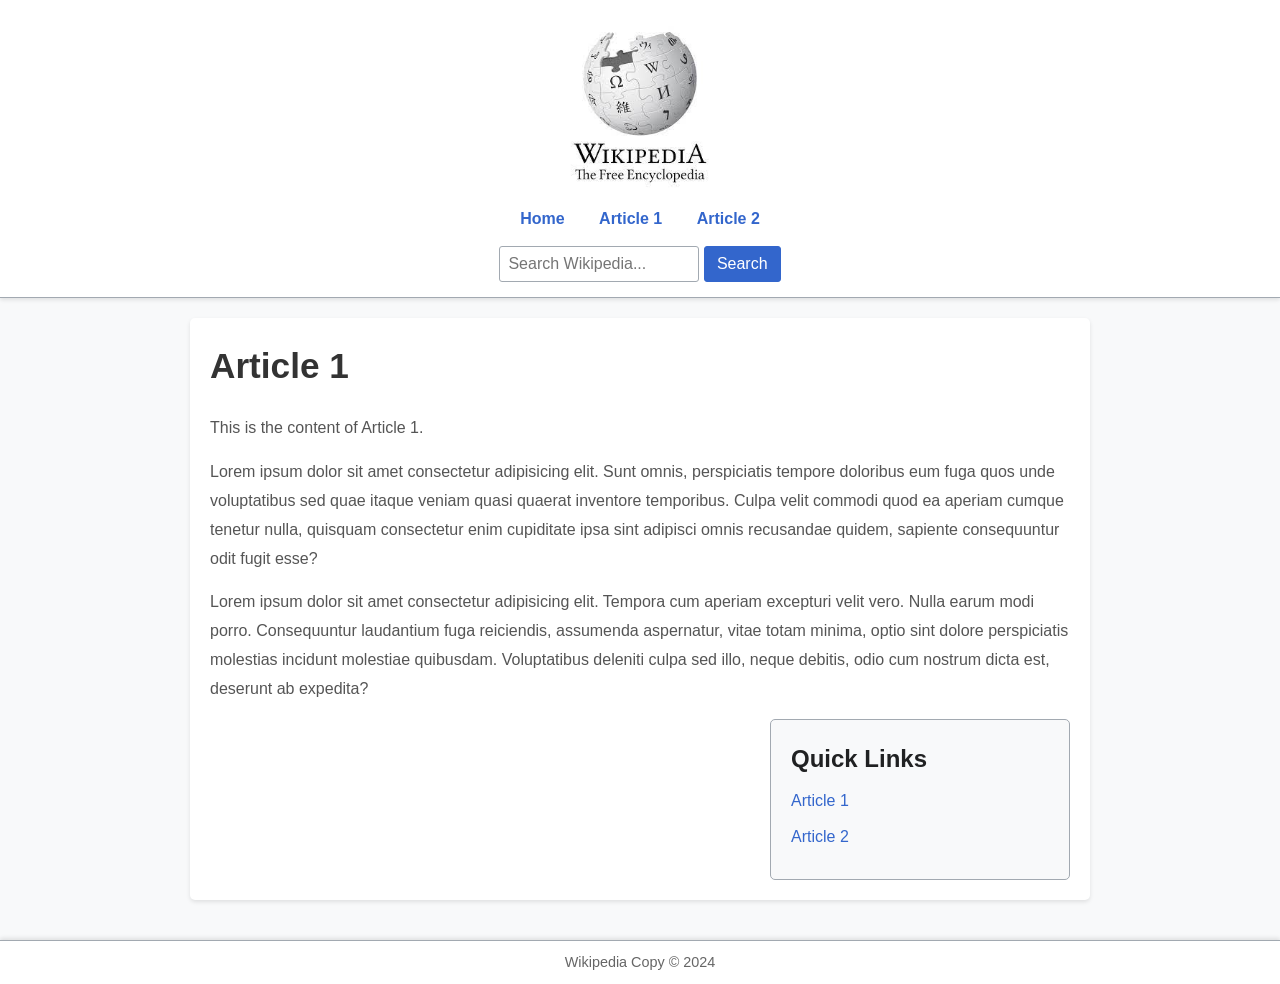
<file: article1.html>
<!DOCTYPE html>
<html lang="en">
  <head>
    <meta charset="UTF-8" />
    <meta name="viewport" content="width=device-width, initial-scale=1.0" />
    <title>Article 1 - Wikipedia Copy</title>
    <link rel="stylesheet" href="style.css" />
  </head>
  <body>
    <header>
      <img src="logo.jpeg" alt="Wikipedia Logo" id="logo" />
      <nav>
        <ul>
          <li><a href="index.html">Home</a></li>
          <li><a href="article1.html">Article 1</a></li>
          <li><a href="article2.html">Article 2</a></li>
        </ul>
      </nav>
      <div class="search-bar">
        <input type="text" placeholder="Search Wikipedia..." />
        <button type="button">Search</button>
      </div>
    </header>
    <main class="clearfix">
      <section class="content">
        <h1>Article 1</h1>
        <p>This is the content of Article 1.</p>
        <p>
          Lorem ipsum dolor sit amet consectetur adipisicing elit. Sunt omnis,
          perspiciatis tempore doloribus eum fuga quos unde voluptatibus sed
          quae itaque veniam quasi quaerat inventore temporibus. Culpa velit
          commodi quod ea aperiam cumque tenetur nulla, quisquam consectetur
          enim cupiditate ipsa sint adipisci omnis recusandae quidem, sapiente
          consequuntur odit fugit esse?
        </p>
        <p>
          Lorem ipsum dolor sit amet consectetur adipisicing elit. Tempora cum
          aperiam excepturi velit vero. Nulla earum modi porro. Consequuntur
          laudantium fuga reiciendis, assumenda aspernatur, vitae totam minima,
          optio sint dolore perspiciatis molestias incidunt molestiae quibusdam.
          Voluptatibus deleniti culpa sed illo, neque debitis, odio cum nostrum
          dicta est, deserunt ab expedita?
        </p>
      </section>
      <aside class="sidebar">
        <h2>Quick Links</h2>
        <ul>
          <li><a href="article1.html">Article 1</a></li>
          <li><a href="article2.html">Article 2</a></li>
        </ul>
      </aside>
    </main>
    <footer>
      <p>Wikipedia Copy © 2024</p>
    </footer>
  </body>
</html>
</file>
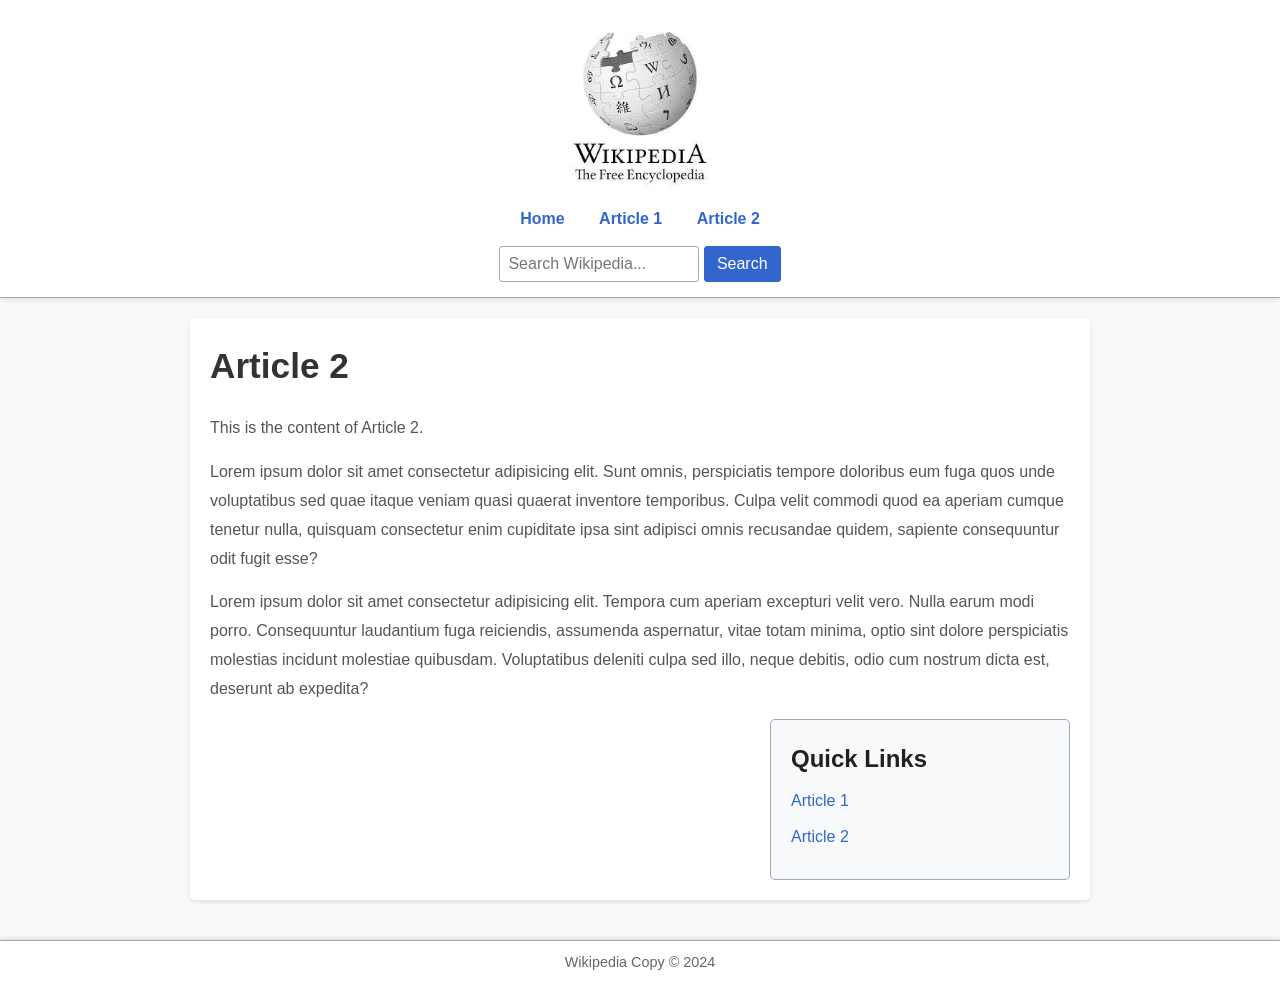
<file: article2.html>
<!DOCTYPE html>
<html lang="en">
  <head>
    <meta charset="UTF-8" />
    <meta name="viewport" content="width=device-width, initial-scale=1.0" />
    <title>Article 2 - Wikipedia Copy</title>
    <link rel="stylesheet" href="style.css" />
  </head>
  <body>
    <header>
      <img src="logo.jpeg" alt="Wikipedia Logo" id="logo" />
      <nav>
        <ul>
          <li><a href="index.html">Home</a></li>
          <li><a href="article1.html">Article 1</a></li>
          <li><a href="article2.html">Article 2</a></li>
        </ul>
      </nav>
      <div class="search-bar">
        <input type="text" placeholder="Search Wikipedia..." />
        <button type="button">Search</button>
      </div>
    </header>
    <main class="clearfix">
      <section class="content">
        <h1>Article 2</h1>
        <p>This is the content of Article 2.</p>
        <p>
          Lorem ipsum dolor sit amet consectetur adipisicing elit. Sunt omnis,
          perspiciatis tempore doloribus eum fuga quos unde voluptatibus sed
          quae itaque veniam quasi quaerat inventore temporibus. Culpa velit
          commodi quod ea aperiam cumque tenetur nulla, quisquam consectetur
          enim cupiditate ipsa sint adipisci omnis recusandae quidem, sapiente
          consequuntur odit fugit esse?
        </p>
        <p>
          Lorem ipsum dolor sit amet consectetur adipisicing elit. Tempora cum
          aperiam excepturi velit vero. Nulla earum modi porro. Consequuntur
          laudantium fuga reiciendis, assumenda aspernatur, vitae totam minima,
          optio sint dolore perspiciatis molestias incidunt molestiae quibusdam.
          Voluptatibus deleniti culpa sed illo, neque debitis, odio cum nostrum
          dicta est, deserunt ab expedita?
        </p>
      </section>
      <aside class="sidebar">
        <h2>Quick Links</h2>
        <ul>
          <li><a href="article1.html">Article 1</a></li>
          <li><a href="article2.html">Article 2</a></li>
        </ul>
      </aside>
    </main>
    <footer>
      <p>Wikipedia Copy © 2024</p>
    </footer>
  </body>
</html>
</file>
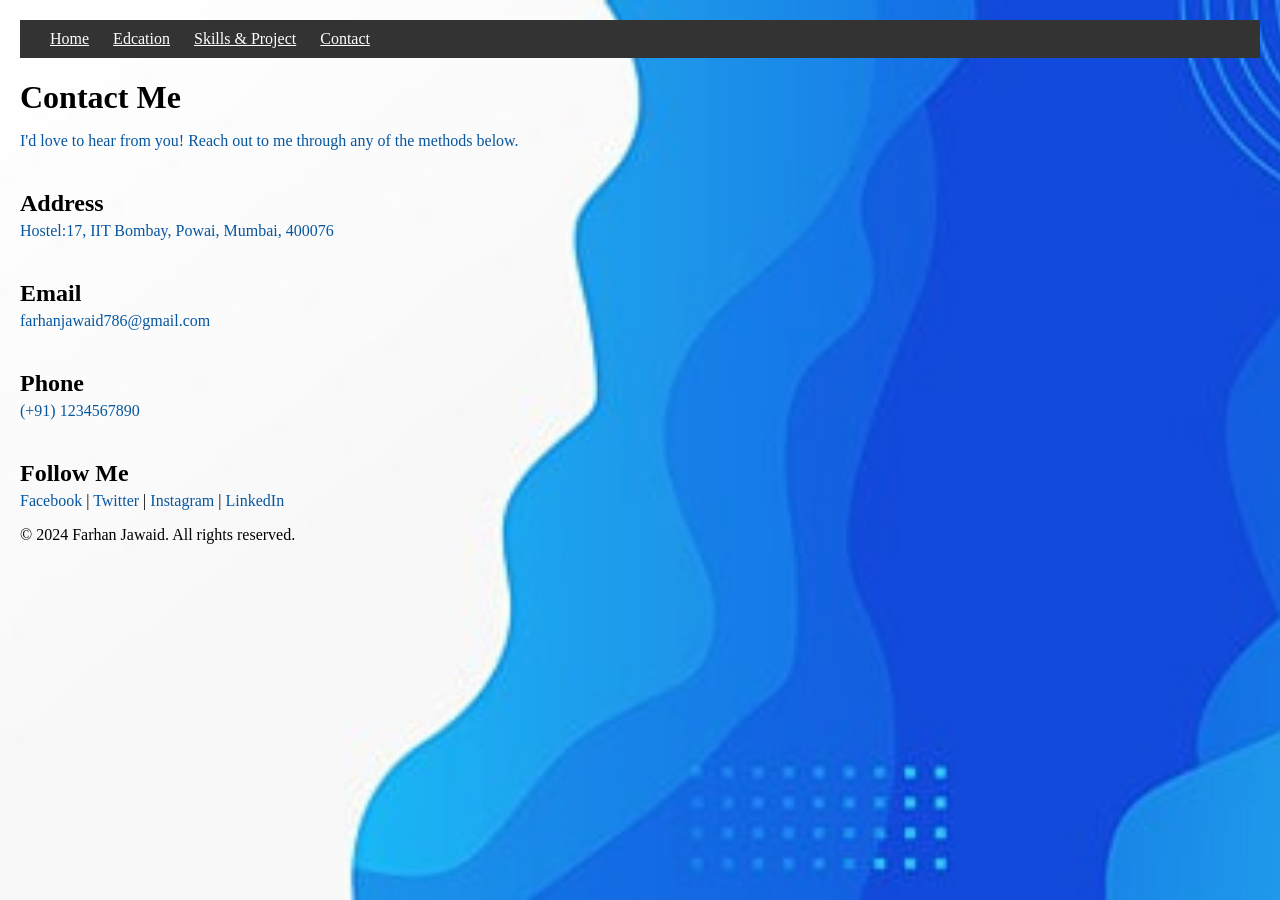
<file: contact.html>
<!DOCTYPE html>
<html lang="en">
  <head>
    <meta charset="UTF-8" />
    <meta name="viewport" content="width=device-width, initial-scale=1.0" />
    <title>Contact</title>
    <style>
      body {
        background-color: #f0f8ff;
        font-family: "Times New Roman", Times, serif;
        margin: 0;
        padding: 20px;

        background-image: url("cont.jpg");
        background-size: cover;
        background-position: center;
        background-repeat: no-repeat;
        background-attachment: fixed;
      }
      .navbar {
        background-color: #333;
        color: white;
        padding: 10px 20px;
      }
      .link {
        color: white;
      }
      a:hover {
        color: red;
      }
      h1 {
        margin-bottom: 10px;
      }

      p {
        margin-bottom: 20px;
      }

      .contact-methods {
        display: flex;
        flex-direction: column;
        gap: 20px;
      }

      .contact-item h2 {
        margin-bottom: 5px;
      }

      .contact-item p {
        margin: 0;
      }

      .contact-item a {
        color: #0756a0;
        text-decoration: none;
      }

      .contact-item a:hover {
        text-decoration: underline;
        color: red;
      }
    </style>
  </head>
  <body>
    <!-- Nav -->
    <nav class="navbar">
      <div class="nav">
        <a href="index.html" class="link" style="padding: 10px">Home</a>
        <a href="education.html" class="link" style="padding: 10px">Edcation</a>
        <a href="project.html" class="link" style="padding: 10px"
          >Skills & Project</a
        >
        <a href="contact.html" class="link" style="padding: 10px">Contact</a>
      </div>
    </nav>
    <div class="container">
      <h1>Contact Me</h1>
      <p style="color: #0756a0">
        I'd love to hear from you! Reach out to me through any of the methods
        below.
      </p>

      <section class="contact-methods">
        <div class="contact-item">
          <h2>Address</h2>
          <p style="color: #0756a0">
            Hostel:17, IIT Bombay, Powai, Mumbai, 400076
          </p>
        </div>
        <div class="contact-item">
          <h2>Email</h2>
          <p>
            <a href="mailto:farhanjawaid786@gmail.com"
              >farhanjawaid786@gmail.com</a
            >
          </p>
        </div>

        <div class="contact-item">
          <h2>Phone</h2>
          <p><a href="+911234567890">(+91) 1234567890</a></p>
        </div>

        <div class="contact-item">
          <h2>Follow Me</h2>
          <p>
            <a href="https://facebook.com" target="_blank">Facebook</a> |
            <a href="https://twitter.com" target="_blank">Twitter</a> |
            <a href="https://instagram.com" target="_blank">Instagram</a> |
            <a
              href="https://www.linkedin.com/in/farhan-jawaid-aaa0321ab/"
              target="_blank"
              >LinkedIn</a
            >
          </p>
        </div>
      </section>
    </div>
    <div class="footer-bottom">
      <p>&copy; 2024 Farhan Jawaid. All rights reserved.</p>
    </div>
  </body>
</html>
</file>
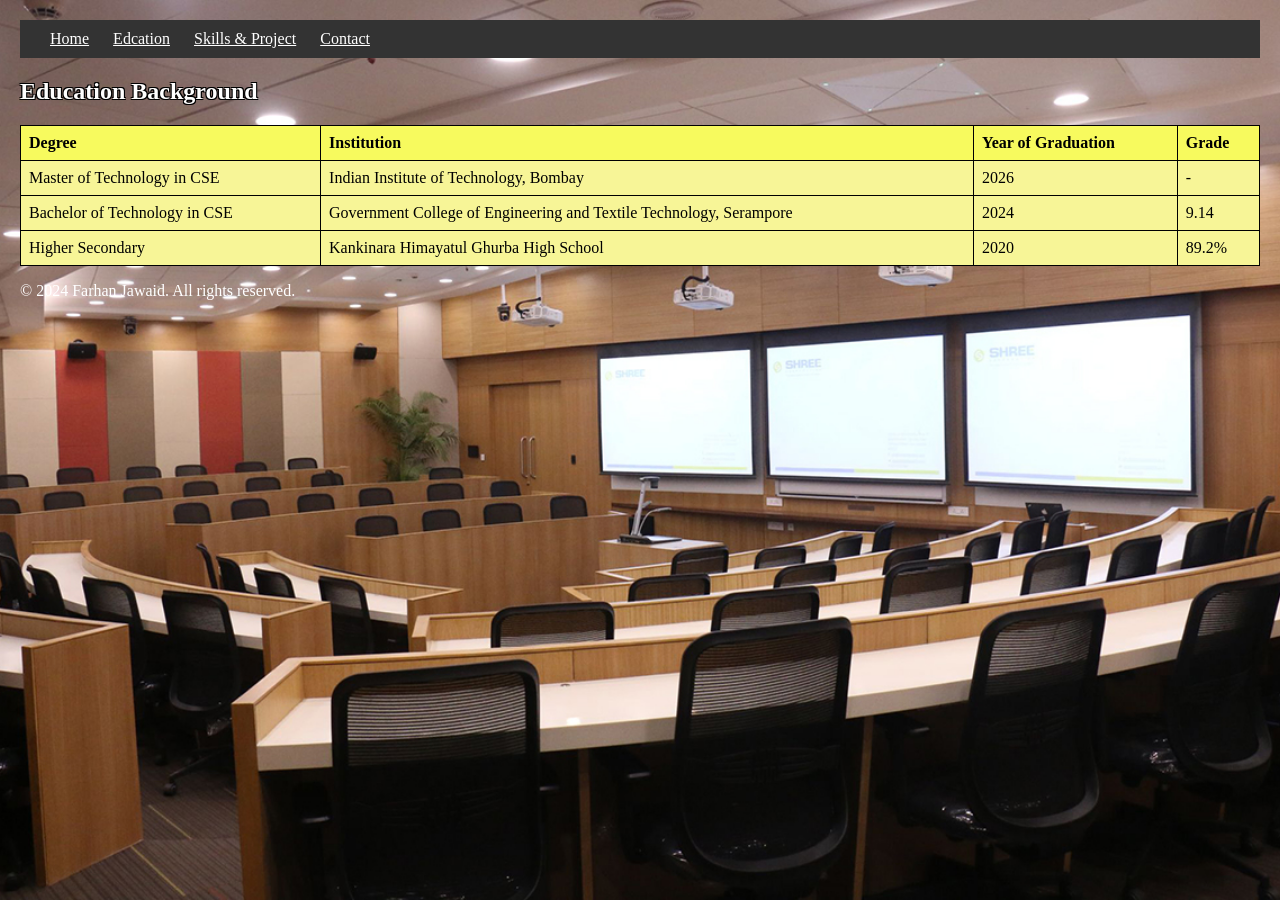
<file: education.html>
<!DOCTYPE html>
<html>
  <head>
    <meta charset="UTF-8" />
    <meta name="viewport" content="width=device-width, initial-scale=1.0" />
    <title>Education</title>
    <style>
      body {
        background-color: #f0f8ff;
        font-family: "Times New Roman", Times, serif;
        margin: 0;
        padding: 20px;

        background-image: url("iitbclass.jpg");
        background-size: cover;
        background-position: center;
        background-repeat: no-repeat;
        background-attachment: fixed;
      }
      table {
        width: 100%;
        border-collapse: collapse;
      }

      th,
      td {
        border: 1px solid black;
        padding: 8px;
        text-align: left;
      }
      th {
        background-color: #f7fa5e;
      }
      tr {
        background-color: #f7f597;
      }
      tr:hover {
        color: #fa5e5e;
        background-color: #f7fa5e;
      }
      .navbar {
        background-color: #333;
        color: white;
        padding: 10px 20px;
      }
      .link {
        color: white;
      }
      a:hover {
        color: red;
      }
    </style>
  </head>
  <body>
    <!-- Nav -->
    <nav class="navbar">
      <div class="nav">
        <a href="index.html" class="link" style="padding: 10px">Home</a>
        <a href="education.html" class="link" style="padding: 10px">Edcation</a>
        <a href="project.html" class="link" style="padding: 10px"
          >Skills & Project</a
        >
        <a href="contact.html" class="link" style="padding: 10px">Contact</a>
      </div>
    </nav>

    <h2
      style="
        color: white;
        font-size: x-large;
        text-shadow: -1px -1px 0 black, 1px -1px 0 black, -1px 1px 0 black,
          1px 1px 0 black;
      "
    >
      Education Background
    </h2>

    <table>
      <tr>
        <th>Degree</th>
        <th>Institution</th>
        <th>Year of Graduation</th>
        <th>Grade</th>
      </tr>
      <tr>
        <td>Master of Technology in CSE</td>
        <td>Indian Institute of Technology, Bombay</td>
        <td>2026</td>
        <td>-</td>
      </tr>
      <tr>
        <td>Bachelor of Technology in CSE</td>
        <td>
          Government College of Engineering and Textile Technology, Serampore
        </td>
        <td>2024</td>
        <td>9.14</td>
      </tr>
      <tr>
        <td>Higher Secondary</td>
        <td>Kankinara Himayatul Ghurba High School</td>
        <td>2020</td>
        <td>89.2%</td>
      </tr>
    </table>
    <div class="footer-bottom">
      <p style="color: white">
        &copy; 2024 Farhan Jawaid. All rights reserved.
      </p>
    </div>
  </body>
</html>
</file>
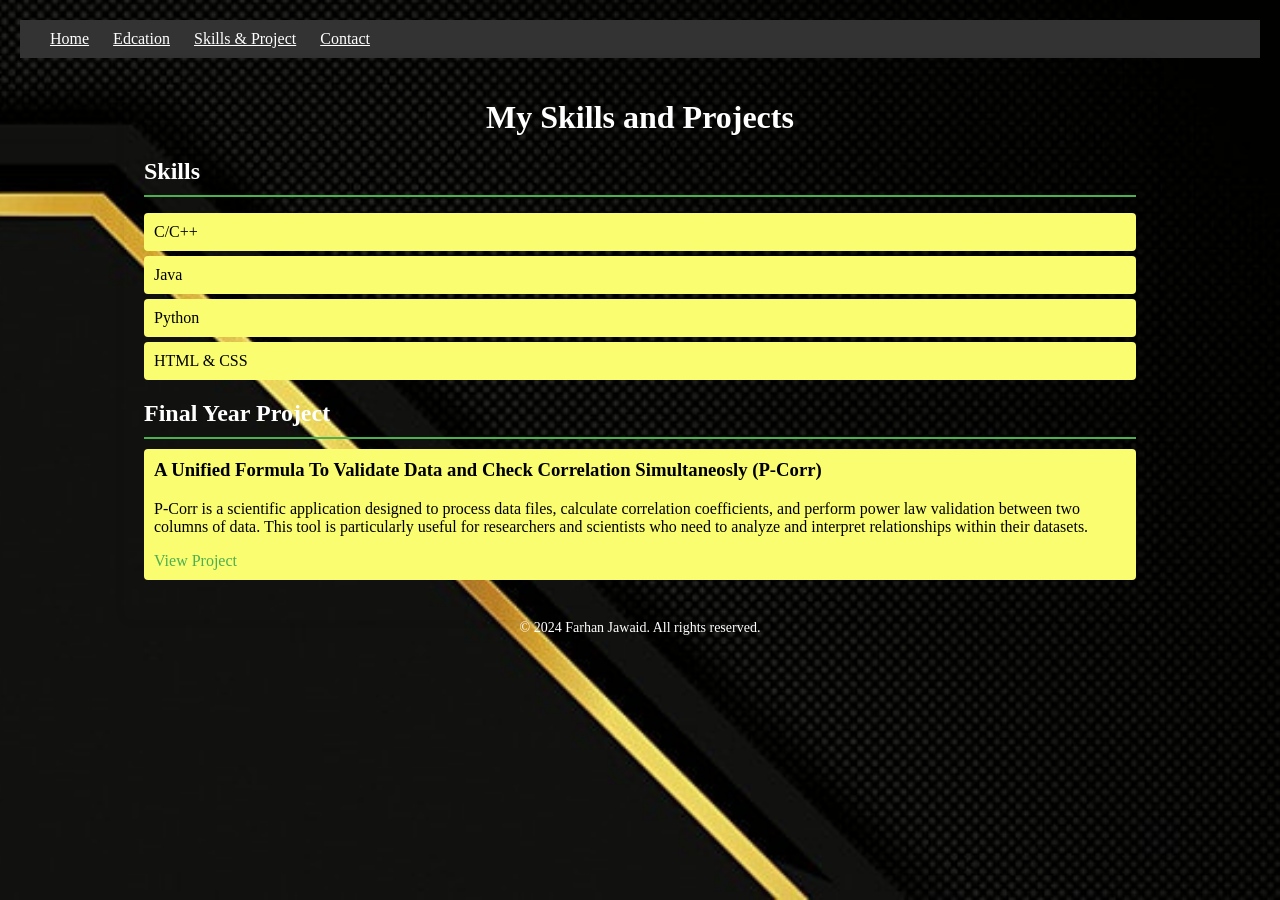
<file: project.html>
<!DOCTYPE html>
<html lang="en">
  <head>
    <meta charset="UTF-8" />
    <meta name="viewport" content="width=device-width, initial-scale=1.0" />
    <title>My Skills and Projects</title>
    <style>
      body {
        background-color: #f0f8ff;
        font-family: "Times New Roman", Times, serif;
        margin: 0;
        padding: 20px;

        background-image: url("proj.jpg");
        background-size: cover;
        background-position: center;
        background-repeat: no-repeat;
        background-attachment: fixed;
      }

      .container {
        width: 80%;
        margin: 0 auto;
        padding: 20px;
        border-radius: 8px;
        box-shadow: 0 0 10px rgba(0, 0, 0, 0.1);
      }

      header {
        text-align: center;
        margin-bottom: 20px;
      }

      header h1 {
        color: #ffffff;
      }

      section {
        margin-bottom: 20px;
      }

      section h2 {
        color: #ffffff;
        border-bottom: 2px solid #4caf50;
        padding-bottom: 10px;
        margin-bottom: 10px;
      }

      ul {
        list-style-type: none;
        padding: 0;
      }

      ul li {
        background-color: #f9f9f9;
        margin: 5px 0;
        padding: 10px;
        border-radius: 4px;
      }

      .project {
        background-color: #fbfd70;
        border-radius: 4px;
        padding: 10px;
        margin-bottom: 10px;
      }

      .project h3 {
        margin-top: 0;
      }

      .project a {
        color: #4caf50;
        text-decoration: none;
      }

      .project a:hover {
        text-decoration: underline;
      }
      .navbar {
        background-color: #333;
        color: white;
        padding: 10px 20px;
      }
      .link {
        color: white;
      }
      .footer-bottom p {
        margin: 0;
        font-size: 14px;
      }
      a:hover {
        color: red;
      }
    </style>
  </head>
  <body>
    <!-- Nav -->
    <nav class="navbar">
      <div class="nav">
        <a href="index.html" class="link" style="padding: 10px">Home</a>
        <a href="education.html" class="link" style="padding: 10px">Edcation</a>
        <a href="project.html" class="link" style="padding: 10px"
          >Skills & Project</a
        >
        <a href="contact.html" class="link" style="padding: 10px">Contact</a>
      </div>
    </nav>
    <div class="container">
      <header>
        <h1>My Skills and Projects</h1>
      </header>

      <section class="skills">
        <h2>Skills</h2>
        <ul>
          <li style="background-color: #fbfd70">C/C++</li>
          <li style="background-color: #fbfd70">Java</li>
          <li style="background-color: #fbfd70">Python</li>
          <li style="background-color: #fbfd70">HTML & CSS</li>
        </ul>
      </section>

      <section id="projects">
        <h2>Final Year Project</h2>
        <div class="project">
          <h3>
            A Unified Formula To Validate Data and Check Correlation
            Simultaneosly (P-Corr)
          </h3>
          <p>
            P-Corr is a scientific application designed to process data files,
            calculate correlation coefficients, and perform power law validation
            between two columns of data. This tool is particularly useful for
            researchers and scientists who need to analyze and interpret
            relationships within their datasets.
          </p>
          <a
            href="https://github.com/ificiana/PCorr/tree/main/pcorr"
            target="_blank"
            >View Project</a
          >
        </div>
      </section>
    </div>
    <div class="footer-bottom">
      <p style="color: white; text-align: center">
        &copy; 2024 Farhan Jawaid. All rights reserved.
      </p>
    </div>
  </body>
</html>
</file>
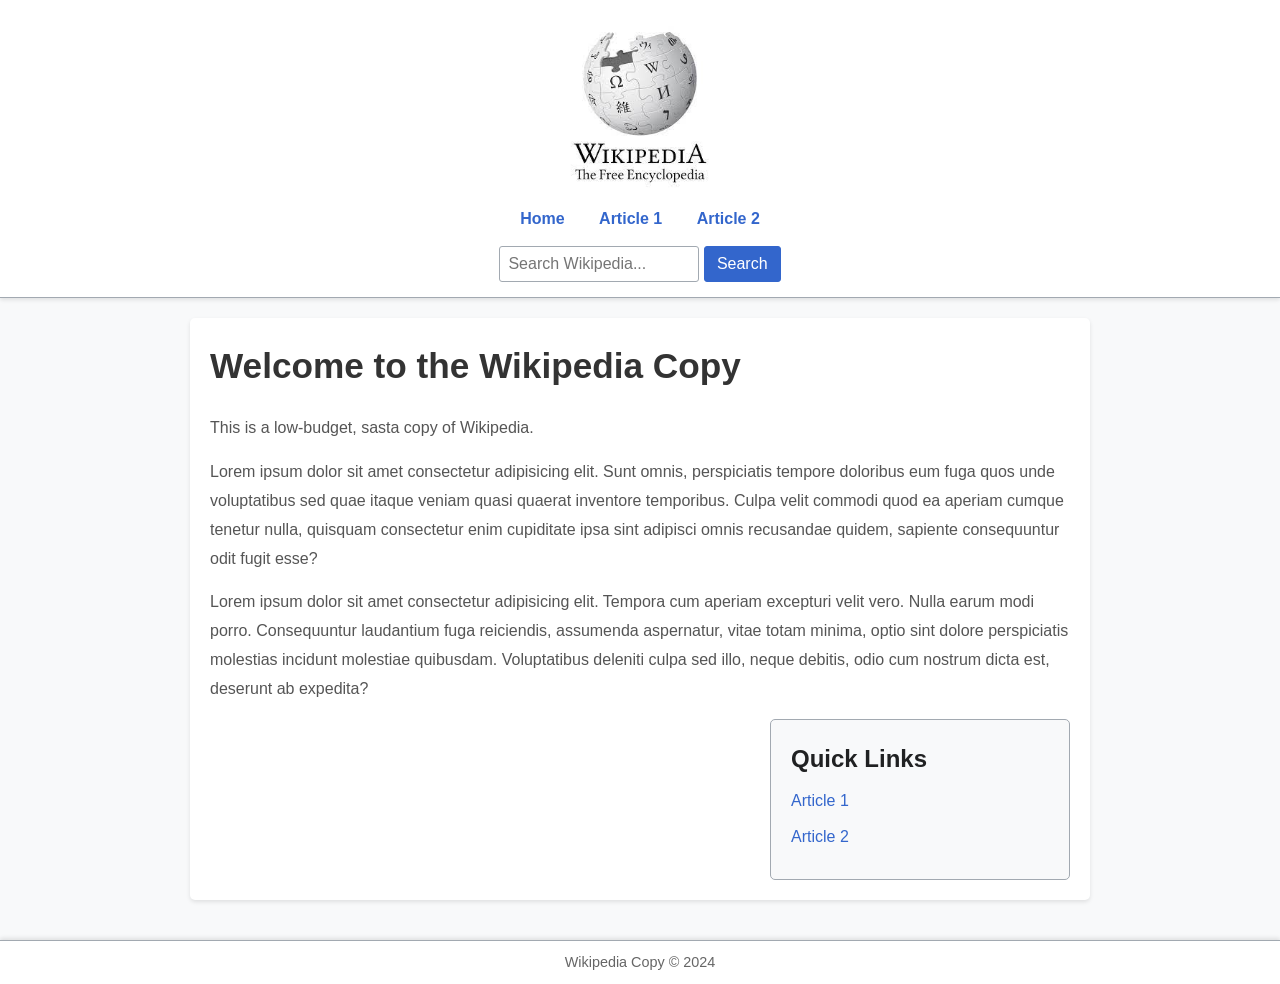
<file: siteBeingCopied.html>
<!DOCTYPE html>
<html lang="en">
  <head>
    <meta charset="UTF-8" />
    <meta name="viewport" content="width=device-width, initial-scale=1.0" />
    <title>Wikipedia Copy</title>
    <link rel="stylesheet" href="style.css" />
  </head>
  <body>
    <header>
      <img src="logo.jpeg" alt="Wikipedia Logo" id="logo" />
      <nav>
        <ul>
          <li><a href="index.html">Home</a></li>
          <li><a href="article1.html">Article 1</a></li>
          <li><a href="article2.html">Article 2</a></li>
        </ul>
      </nav>
      <div class="search-bar">
        <input type="text" placeholder="Search Wikipedia..." />
        <button type="button">Search</button>
      </div>
    </header>
    <main class="clearfix">
      <section class="content">
        <h1>Welcome to the Wikipedia Copy</h1>
        <p>This is a low-budget, sasta copy of Wikipedia.</p>
        <p>
          Lorem ipsum dolor sit amet consectetur adipisicing elit. Sunt omnis,
          perspiciatis tempore doloribus eum fuga quos unde voluptatibus sed
          quae itaque veniam quasi quaerat inventore temporibus. Culpa velit
          commodi quod ea aperiam cumque tenetur nulla, quisquam consectetur
          enim cupiditate ipsa sint adipisci omnis recusandae quidem, sapiente
          consequuntur odit fugit esse?
        </p>
        <p>
          Lorem ipsum dolor sit amet consectetur adipisicing elit. Tempora cum
          aperiam excepturi velit vero. Nulla earum modi porro. Consequuntur
          laudantium fuga reiciendis, assumenda aspernatur, vitae totam minima,
          optio sint dolore perspiciatis molestias incidunt molestiae quibusdam.
          Voluptatibus deleniti culpa sed illo, neque debitis, odio cum nostrum
          dicta est, deserunt ab expedita?
        </p>
      </section>
      <aside class="sidebar">
        <h2>Quick Links</h2>
        <ul>
          <li><a href="article1.html">Article 1</a></li>
          <li><a href="article2.html">Article 2</a></li>
        </ul>
      </aside>
    </main>
    <footer>
      <p>Wikipedia Copy © 2024</p>
    </footer>
  </body>
</html>
</file>
<file: style.css>
/* Reset some default browser styles */
* {
    margin: 0;
    padding: 0;
    box-sizing: border-box;
}

body {
    font-family: "Georgia", "Helvetica Neue", Arial, sans-serif;
    line-height: 1.6;
    background-color: #f8f9fa;
    color: #202122;
}

header {
    background: #ffffff;
    padding: 15px 0;
    border-bottom: 1px solid #a2a9b1;
    text-align: center;
    box-shadow: 0 2px 4px rgba(0, 0, 0, 0.1);
    position: sticky;
    top: 0;
    z-index: 1000;
}

header #logo {
    max-width: 150px;
    height: auto;
}

nav ul {
    list-style: none;
    padding: 0;
    margin-top: 10px;
}

nav ul li {
    display: inline;
    margin: 0 15px;
}

nav ul li a {
    text-decoration: none;
    color: #3366cc;
    font-weight: bold;
}

nav ul li a:hover {
    text-decoration: underline;
}

.search-bar {
    margin-top: 15px;
}

.search-bar input[type="text"] {
    padding: 8px;
    font-size: 1em;
    width: 200px;
    border: 1px solid #a2a9b1;
    border-radius: 3px;
}

.search-bar button {
    padding: 8px 12px;
    font-size: 1em;
    border: 1px solid #3366cc;
    background-color: #3366cc;
    color: white;
    border-radius: 3px;
    cursor: pointer;
}

.search-bar button:hover {
    background-color: #2857a6;
}

main {
    padding: 20px;
    max-width: 900px;
    margin: 20px auto;
    background: #ffffff;
    box-shadow: 0 2px 4px rgba(0, 0, 0, 0.1);
    border-radius: 5px;
}

main h1 {
    font-size: 2.2em;
    margin-bottom: 20px;
    color: #333;
}

main p {
    margin-bottom: 15px;
    line-height: 1.8;
    color: #555;
}

footer {
    background: #ffffff;
    text-align: center;
    padding: 10px 0;
    border-top: 1px solid #a2a9b1;
    margin-top: 40px;
    box-shadow: 0 -2px 4px rgba(0, 0, 0, 0.1);
}

footer p {
    font-size: 0.9em;
    color: #666;
}

/* Sidebar styling */
.sidebar {
    float: right;
    width: 300px;
    margin-left: 20px;
    padding: 20px;
    background: #f8f9fa;
    border: 1px solid #a2a9b1;
    border-radius: 5px;
}

.sidebar h2 {
    font-size: 1.5em;
    margin-bottom: 10px;
}

.sidebar ul {
    list-style: none;
    padding: 0;
}

.sidebar ul li {
    margin-bottom: 10px;
}

.sidebar ul li a {
    text-decoration: none;
    color: #3366cc;
}

.sidebar ul li a:hover {
    text-decoration: underline;
}

/* Clearfix for main content */
.clearfix::after {
    content: "";
    clear: both;
    display: table;
}

/* Add responsive design */
@media (max-width: 600px) {
    header {
        padding: 10px 0;
    }

    nav ul li {
        display: block;
        margin: 10px 0;
    }

    .search-bar input[type="text"] {
        width: 100%;
        margin-bottom: 10px;
    }

    main {
        padding: 15px;
        margin: 10px;
    }

    .sidebar {
        float: none;
        width: auto;
        margin: 20px 0;
    }
}
</file>
